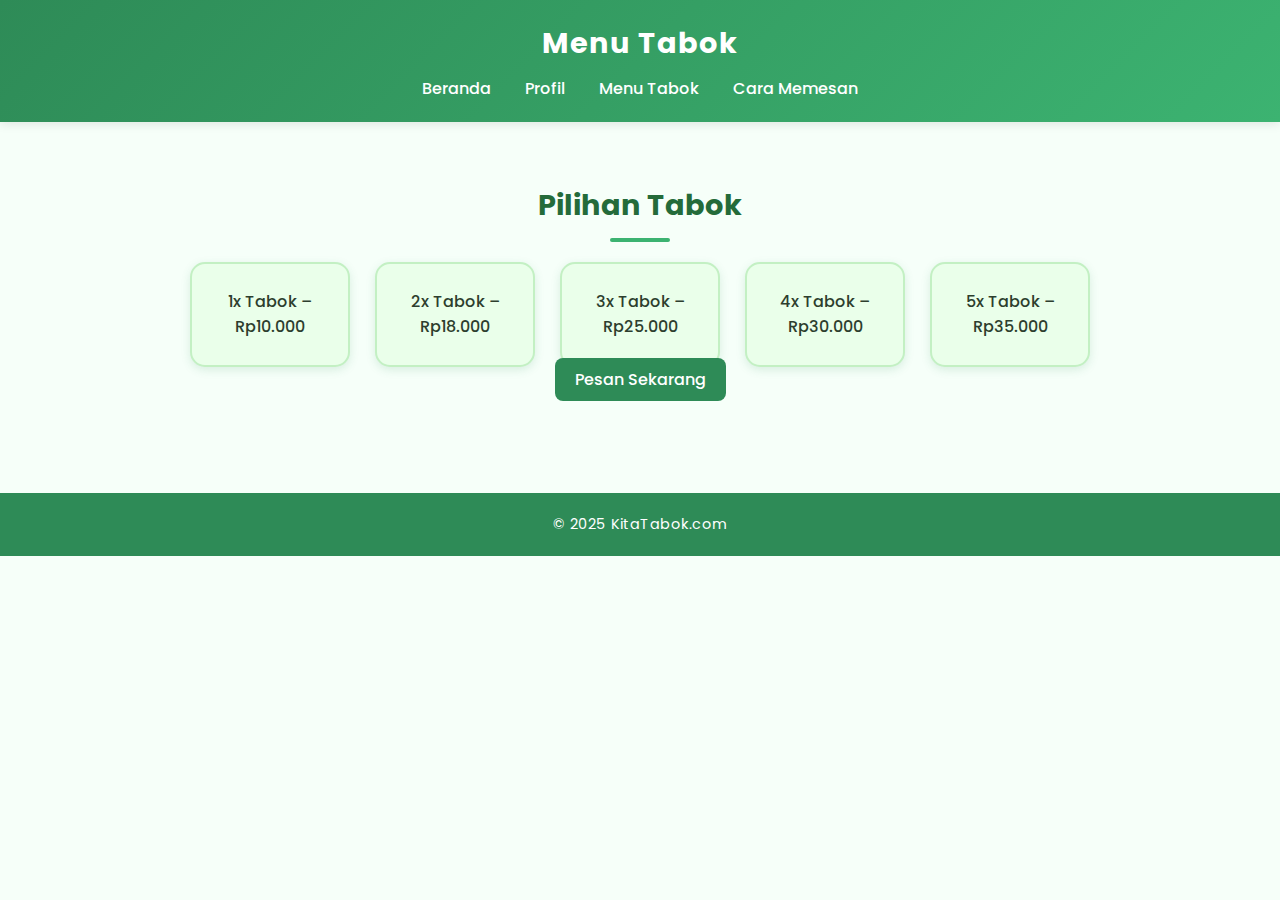
<file: menu.html>
<!DOCTYPE html>
<html lang="id">
<head>
  <meta charset="UTF-8">
  <meta name="viewport" content="width=device-width, initial-scale=1.0">
  <title>Menu Tabok | KitaTabok.com</title>
  <link rel="stylesheet" href="style.css">
</head>
<body>
  <header>
    <h1>Menu Tabok</h1>
    <nav>
      <a href="index.html">Beranda</a>
      <a href="profil.html">Profil</a>
      <a href="menu.html">Menu Tabok</a>
      <a href="pesan.html">Cara Memesan</a>
    </nav>
  </header>

  <section>
    <h2>Pilihan Tabok</h2>
    <div class="menu-grid">
      <div class="menu-item">1x Tabok – Rp10.000</div>
      <div class="menu-item">2x Tabok – Rp18.000</div>
      <div class="menu-item">3x Tabok – Rp25.000</div>
      <div class="menu-item">4x Tabok – Rp30.000</div>
      <div class="menu-item">5x Tabok – Rp35.000</div>
    </div>
    <p><a href="pesan.html" class="btn">Pesan Sekarang</a></p>
  </section>

  <footer>
    <p>© 2025 KitaTabok.com</p>
  </footer>
</body>
</html>
</file>
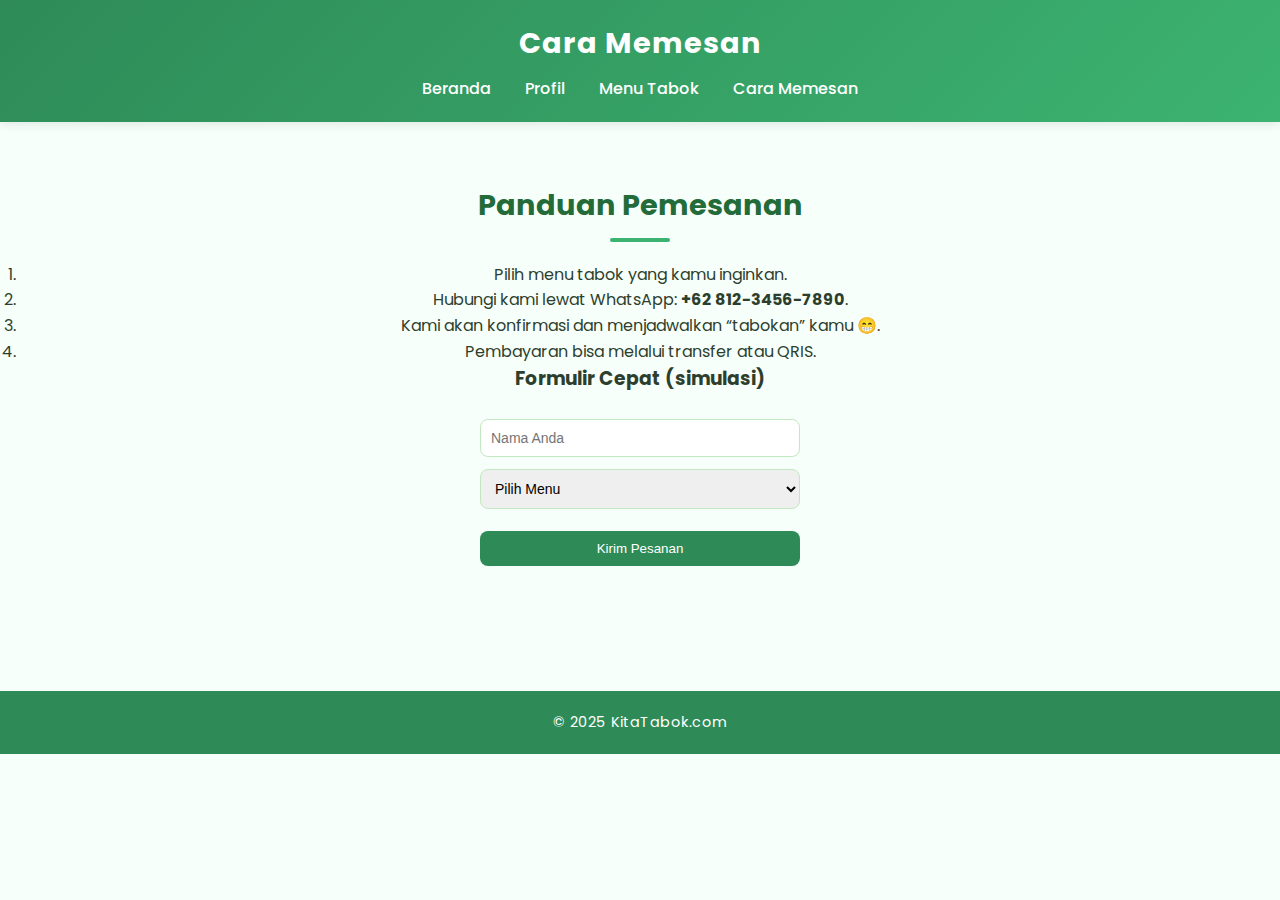
<file: pesan.html>
<!DOCTYPE html>
<html lang="id">
<head>
  <meta charset="UTF-8">
  <meta name="viewport" content="width=device-width, initial-scale=1.0">
  <title>Cara Memesan | KitaTabok.com</title>
  <link rel="stylesheet" href="style.css">
</head>
<body>
  <header>
    <h1>Cara Memesan</h1>
    <nav>
      <a href="index.html">Beranda</a>
      <a href="profil.html">Profil</a>
      <a href="menu.html">Menu Tabok</a>
      <a href="pesan.html">Cara Memesan</a>
    </nav>
  </header>

  <section>
    <h2>Panduan Pemesanan</h2>
    <ol>
      <li>Pilih menu tabok yang kamu inginkan.</li>
      <li>Hubungi kami lewat WhatsApp: <b>+62 812-3456-7890</b>.</li>
      <li>Kami akan konfirmasi dan menjadwalkan “tabokan” kamu 😁.</li>
      <li>Pembayaran bisa melalui transfer atau QRIS.</li>
    </ol>

    <h3>Formulir Cepat (simulasi)</h3>
    <form>
      <input type="text" placeholder="Nama Anda" required>
      <select required>
        <option value="">Pilih Menu</option>
        <option>1x Tabok</option>
        <option>2x Tabok</option>
        <option>3x Tabok</option>
        <option>4x Tabok</option>
        <option>5x Tabok</option>
      </select>
      <button type="submit">Kirim Pesanan</button>
    </form>
  </section>

  <footer>
    <p>© 2025 KitaTabok.com</p>
  </footer>
</body>
</html>
</file>
<file: style.css>
/* 🌿 Font dan gaya dasar */
@import url('https://fonts.googleapis.com/css2?family=Poppins:wght@400;500;600&display=swap');

* {
  margin: 0;
  padding: 0;
  box-sizing: border-box;
}

body {
  font-family: 'Poppins', sans-serif;
  background: #f6fff9;
  color: #2d3e2e;
  line-height: 1.6;
}

/* 🌿 Header & Navigasi */
header {
  background: linear-gradient(135deg, #2e8b57, #3cb371);
  color: white;
  padding: 20px 0;
  text-align: center;
  box-shadow: 0 2px 10px rgba(0, 0, 0, 0.1);
}

header h1 {
  font-size: 1.8em;
  margin-bottom: 10px;
  letter-spacing: 1px;
}

nav a {
  color: white;
  text-decoration: none;
  margin: 0 15px;
  font-weight: 500;
  transition: color 0.3s;
}

nav a:hover {
  color: #d4ffd4;
}

/* 🌿 Section */
section {
  padding: 60px 20px;
  text-align: center;
}

section h2 {
  font-size: 1.8em;
  margin-bottom: 20px;
  color: #246b3a;
  position: relative;
}

section h2::after {
  content: '';
  width: 60px;
  height: 4px;
  background: #3cb371;
  display: block;
  margin: 10px auto 0;
  border-radius: 2px;
}

/* 🌿 Tombol umum */
.btn,
button {
  background: #2e8b57;
  color: white;
  padding: 10px 20px;
  border-radius: 8px;
  text-decoration: none;
  border: none;
  cursor: pointer;
  transition: all 0.3s ease;
  font-weight: 500;
}

.btn:hover,
button:hover {
  background: #246b3a;
  transform: scale(1.03);
}

/* 🌿 Tentang Kami */
#tentang p {
  max-width: 700px;
  margin: 0 auto 20px;
  font-size: 1.05em;
  color: #364936;
}

#tentang button {
  margin-top: 10px;
}

/* 🌿 Menu Grid */
.menu-grid {
  display: flex;
  justify-content: center;
  flex-wrap: wrap;
  gap: 25px;
}

.menu-item {
  background: #eaffea;
  border: 2px solid #c3f0c3;
  padding: 25px 20px;
  width: 160px;
  border-radius: 15px;
  font-weight: 500;
  box-shadow: 0 3px 10px rgba(46, 139, 87, 0.15);
  transition: all 0.3s;
}

.menu-item:hover {
  background: #3cb371;
  color: white;
  transform: translateY(-5px);
}

/* 🌿 Gambar ilustrasi */
.gambar {
  width: 70%;
  max-width: 600px;
  border-radius: 12px;
  margin-top: 25px;
  box-shadow: 0 4px 15px rgba(46, 139, 87, 0.2);
}

/* 🌿 Testimoni */
.testimoni-box {
  display: inline-block;
  background: white;
  border: 1px solid #d7efd7;
  margin: 15px;
  padding: 20px;
  border-radius: 12px;
  width: 260px;
  text-align: left;
  box-shadow: 0 3px 10px rgba(0, 100, 0, 0.1);
  transition: 0.3s;
}

.testimoni-box:hover {
  transform: scale(1.02);
  border-color: #3cb371;
}

.testimoni-box img {
  width: 60px;
  height: 60px;
  border-radius: 50%;
  margin-bottom: 10px;
  border: 2px solid #3cb371;
}

/* 🌿 Form pemesanan */
form {
  display: flex;
  flex-direction: column;
  gap: 12px;
  max-width: 320px;
  margin: 25px auto;
}

input, select {
  padding: 10px;
  border-radius: 8px;
  border: 1px solid #c3e6c3;
  font-size: 14px;
  transition: 0.3s;
}

input:focus, select:focus {
  outline: none;
  border-color: #2e8b57;
  box-shadow: 0 0 5px rgba(46, 139, 87, 0.3);
}

button {
  margin-top: 10px;
}

/* 🌿 Footer */
footer {
  background: #2e8b57;
  color: white;
  text-align: center;
  padding: 20px;
  font-size: 0.9em;
  letter-spacing: 0.5px;
  margin-top: 40px;
}
</file>
